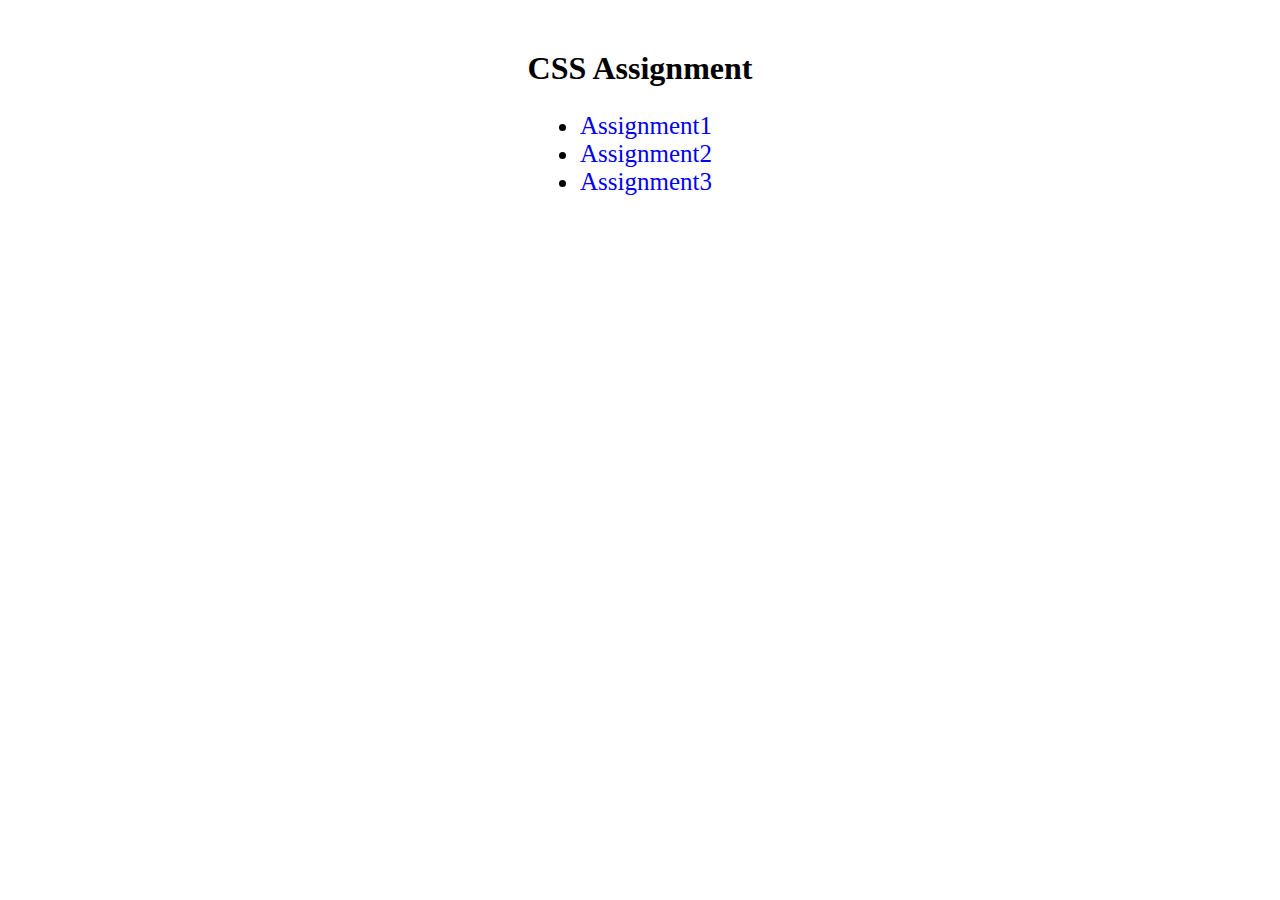
<file: index.html>
<!DOCTYPE html>
<html lang="en">
<head>
    <meta charset="UTF-8">
    <meta http-equiv="X-UA-Compatible" content="IE=edge">
    <meta name="viewport" content="width=device-width, initial-scale=1.0">
    <title>CSS Assignment</title>
    <link rel="stylesheet" href="style.css">
</head>
<body>
    <h1>CSS Assignment</h1>
    <div class="box">
        <ul>
            <li><a href="Assignment1/index.html">Assignment1</a></li>
            <li><a href="Assignment2/index.html">Assignment2</a></li>
            <li><a href="Assignment3/index.html">Assignment3</a></li>
        </ul>
    </div>
</body>
</html>
</file>
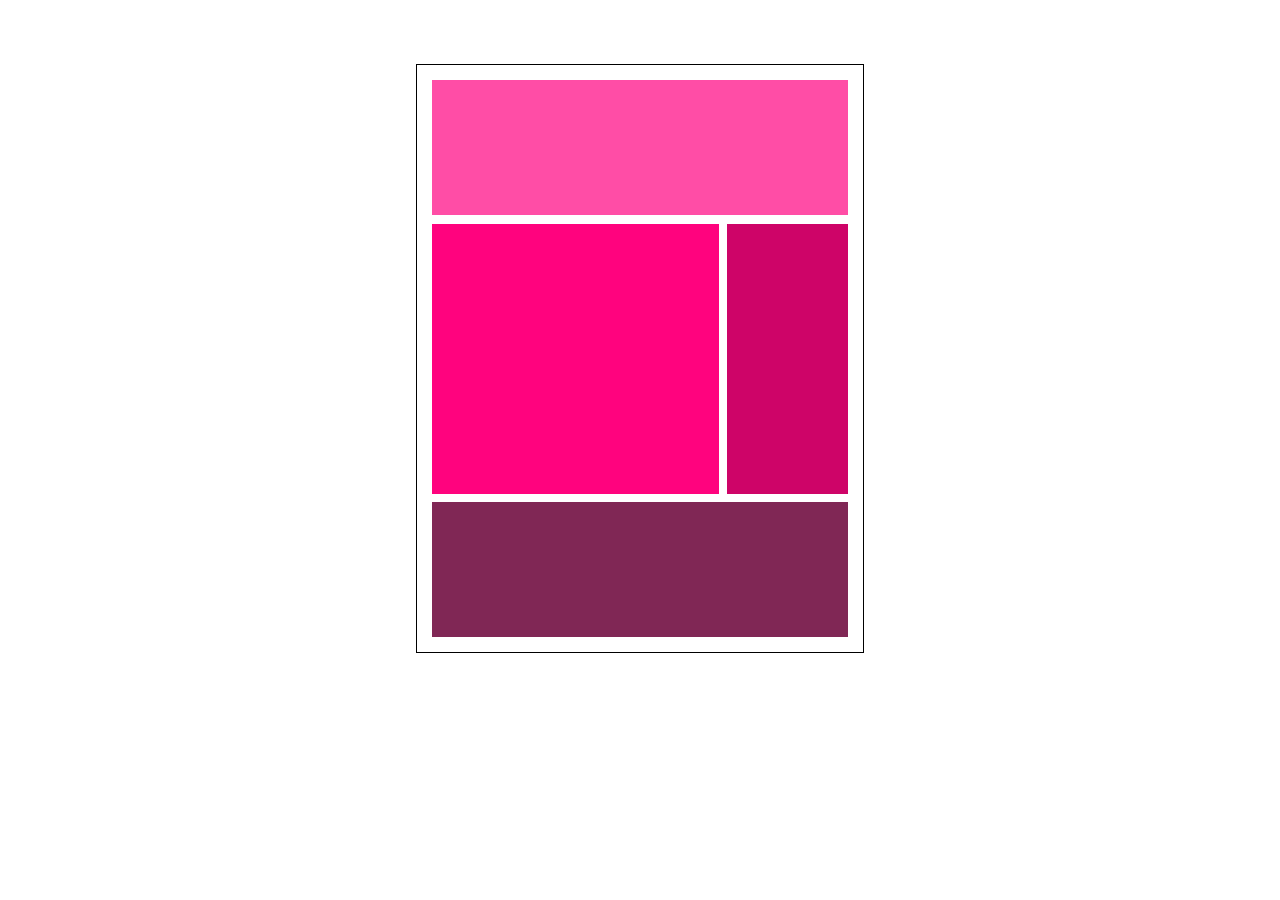
<file: Assignment1/index.html>
<!DOCTYPE html>
<html lang="en">
<head>
    <meta charset="UTF-8">
    <meta http-equiv="X-UA-Compatible" content="IE=edge">
    <meta name="viewport" content="width=device-width, initial-scale=1.0">
    
    <title>CSS Assignment 1</title>

    <link rel="stylesheet" href="style.css">
</head>
<body>
    <div class="box">
        <div class="box1"></div>
        <div class="float_box">
            <div class="box2"></div>
            <div class="box3"></div>
        </div>
        <div class="box4"></div>
    </div>
</body>
</html>
</file>
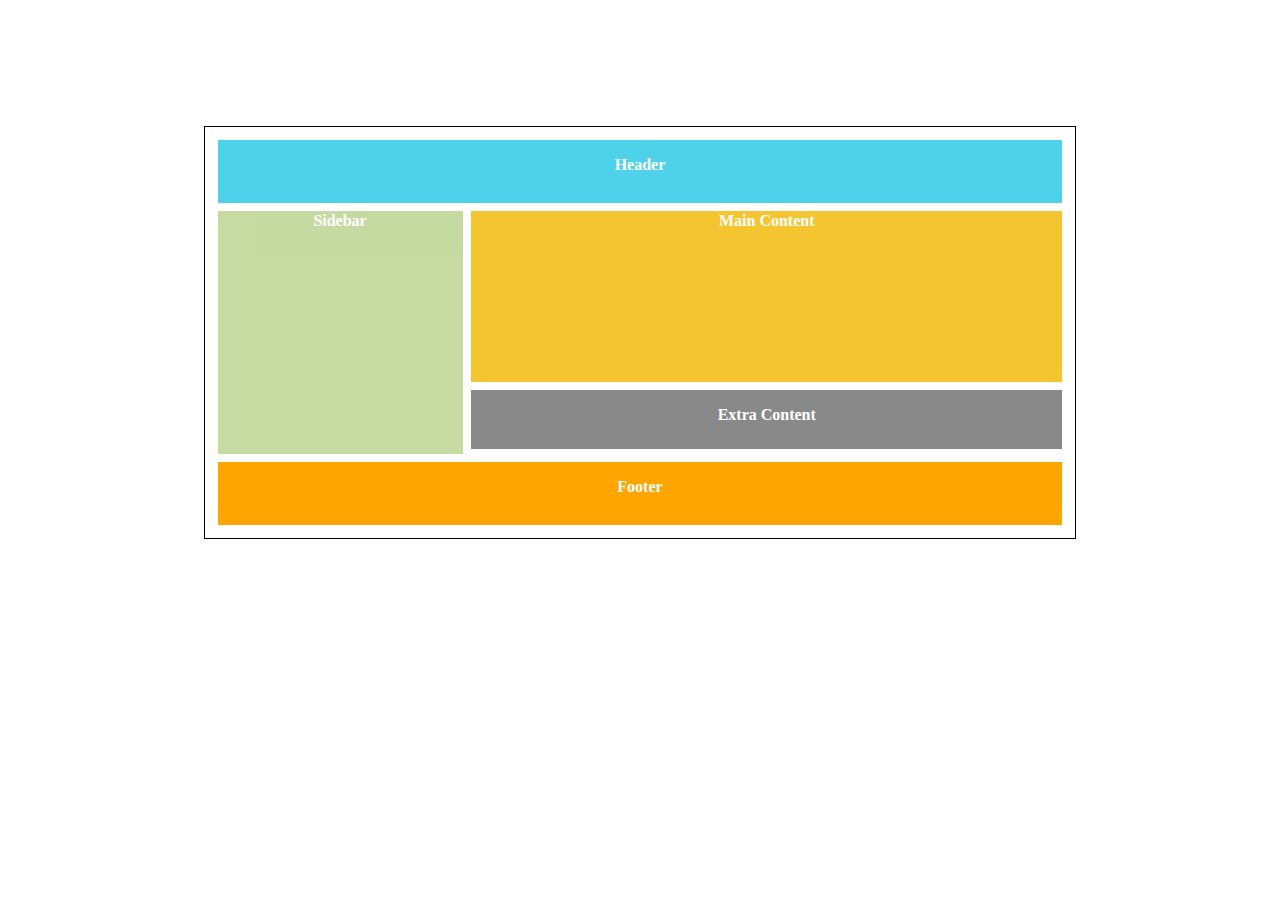
<file: Assignment2/index.html>
<!DOCTYPE html>
<html lang="en">
<head>
  <meta charset="UTF-8">
  <meta http-equiv="X-UA-Compatible" content="IE=edge">
  <meta name="viewport" content="width=device-width, initial-scale=1.0">
  <title>CSS ASSIGNMENT 2</title>

  <link rel="stylesheet" href="style.css">
</head>

<body>
  <div class="box">
    <div class="box1">
      <h4>Header</h4>
    </div>
    <div class="float_box">
      <div class="box2">
        <h4>Sidebar</h4>
      </div>
      <div class="box3">
        <h4>Main Content</h4>
      </div>
      <div class="box4">
        <h4>Extra Content</h4>
      </div>
    </div>
    <div class="box5">
      <h4>Footer</h4>
    </div>
  </div>
</body>
</html>
</file>
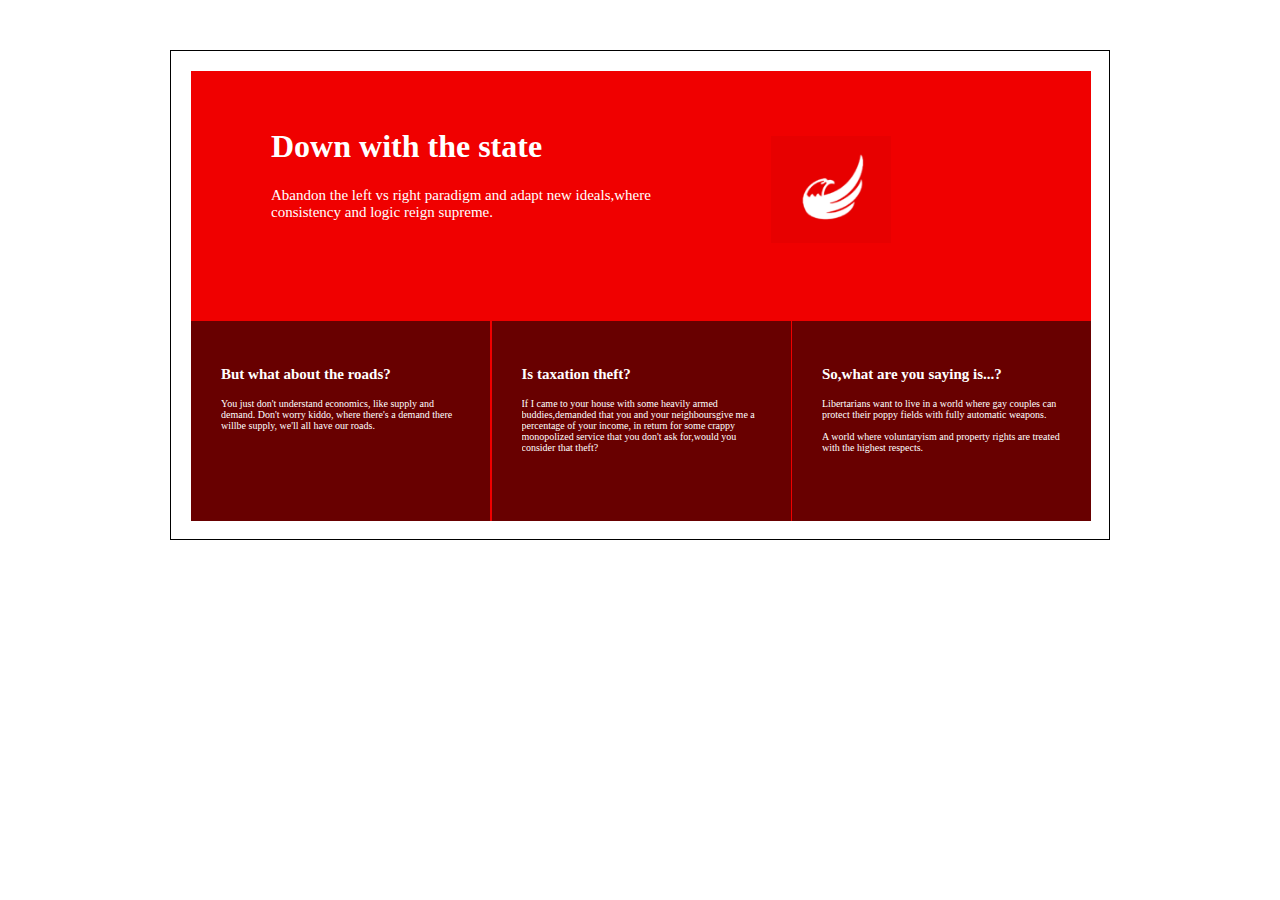
<file: Assignment3/index.html>
<!DOCTYPE html>
<html lang="en">
<head>
    <meta charset="UTF-8">
    <meta http-equiv="X-UA-Compatible" content="IE=edge">
    <meta name="viewport" content="width=device-width, initial-scale=1.0">
    <title>CSS ASSIGNMENT 3</title>

    <link rel="stylesheet" href="https://fonts.googleapis.com/css?family=Source+Sans+Pro:300,400,700">

    <link rel="stylesheet" href="style.css">
    
</head>
<body>
    <div class="box">
        <div class="inside">
            <br><br>
            <h1>Down with the state</h1>
            <p style="color: white; margin-left: 80px; font-size: 15px;">
                    Abandon the left vs right paradigm and adapt new ideals,where<br>
                    consistency and logic reign supreme.
            </p>

            <img src="logo.png">

        <div class="insidebox">
            <div class="box1">
                <h3>But what about the roads?</h3>
                <p>
                                You just don't understand economics, like supply and demand. Don't worry kiddo, where there's a demand there willbe supply, we'll all have our roads.
                </p>
            </div>
            <div class="box2">
                <h3>Is taxation theft?</h3>

                <p>
                        If I came to your house with some heavily armed buddies,demanded that you and your neighboursgive me a percentage of your income, in return for some crappy monopolized service that you don't ask for,would you consider that theft?
                </p>
            </div>
            <div class="box3">
                    <h3>So,what are you saying is...?</h3>

            <p>
                    Libertarians want to live in a world where gay couples can protect their poppy fields with fully automatic weapons.<br><br>

                    A world where voluntaryism and property rights are treated with the highest respects.
            </p>    
            </div>
        </div>
        </div>
    </div>
</body>
</html>
</file>
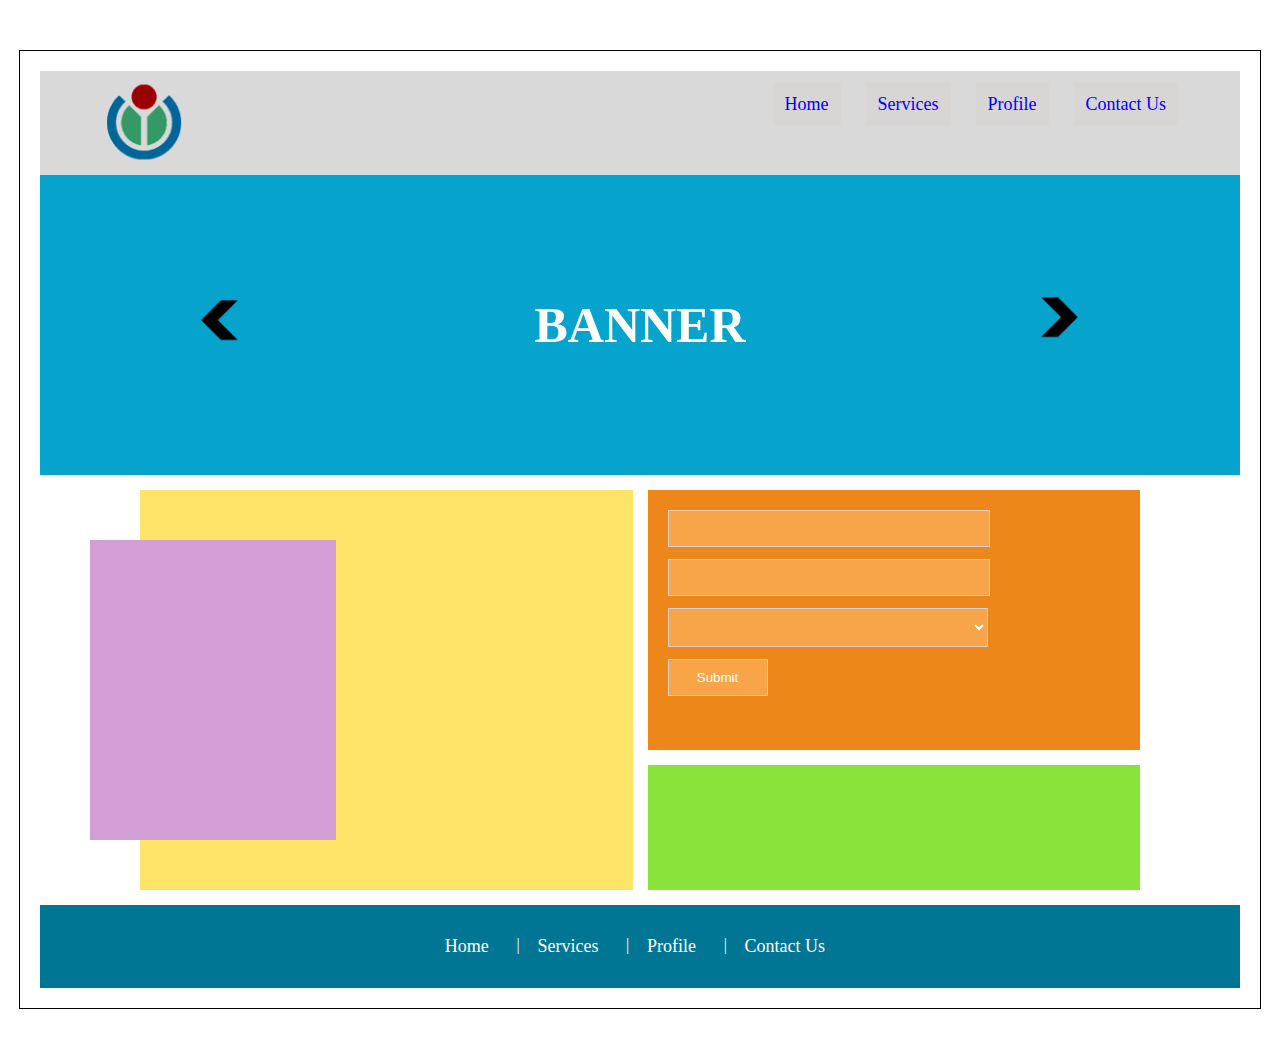
<file: Advance/Assignment1/index.html>
<!DOCTYPE html>
<html lang="en">
<head>
    <title>CSSAssignment</title>
    <link rel="stylesheet" href="style.css">
</head>
<body>
   <div class="box">
    <div>
        <nav class="navA">
            <div class="img">
                <img src="logo.png" alt="">
            </div>
            <div>
                <menu class="menuA">
                    <div><a href="index.html">Home</a></div>
                    <div><a href="index.html">Services</a></div>
                    <div><a href="index.html">Profile</a></div>
                    <div><a href="index.html">Contact Us</a></div>
                </menu>
            </div>
        </nav>
        <div class="banner">
            <div>
                <button><img src="leftArrow.png" alt=""></button>
            </div>
           <div>
                <h1>BANNER</h1>
           </div>
            <div>
                <button><img src="rightArrow.png" alt=""></button>
            </div>
        </div>
    </div>
    <section>
        <div class="sec">
            <div class="secA">
                <div class="secAa"></div>
            </div>
            <div class="secB">
                <div class="secBa">
                    <form action="GET">
                        <input type="text">
                        <input type="password">
                        <select name="select" id="">
                            <option value="opt1"></option>
                        </select>
                        <div><button>Submit</button></div>
                    </form>
                </div>
                <div class="secBb">
                </div>
            </div>
        </div>
    </section>
    <footer>
        <nav class="navB">
            <menu class="menuB">
                <div><a href="index.html">Home</a></div>
                <div>|</div>
                <div><a href="index.html">Services</a></div>
                <div>|</div>
                <div><a href="index.html">Profile</a></div>
                <div>|</div>
                <div><a href="index.html">Contact Us</a></div>
            </menu>
        </nav>
    </footer>
   </div>
</body>
</html>
</file>
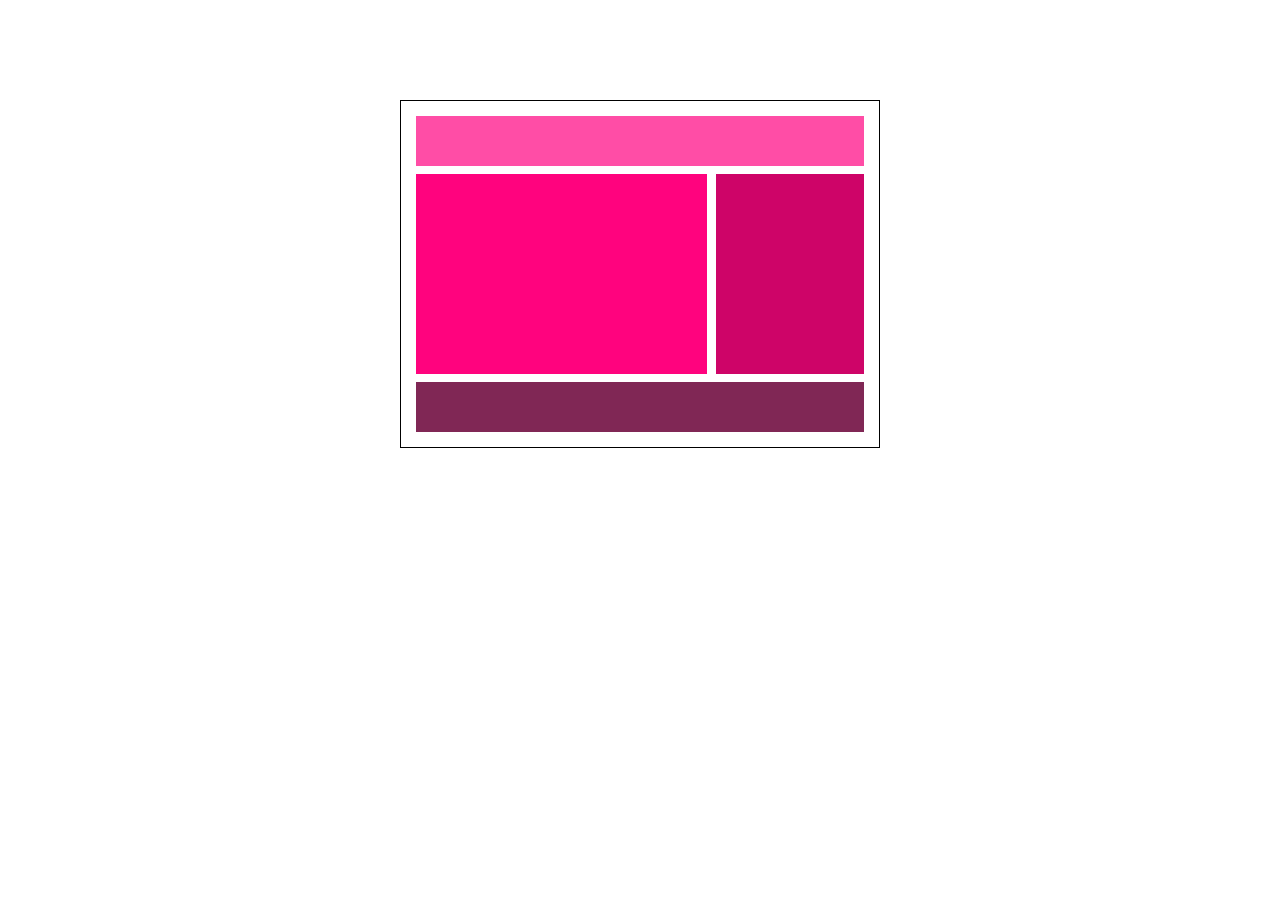
<file: Basic/New/Assignment1/index.html>
<!DOCTYPE html>
<html lang="en">
<head>
    <meta charset="UTF-8">
    <meta http-equiv="X-UA-Compatible" content="IE=edge">
    <meta name="viewport" content="width=device-width, initial-scale=1.0">
    <title>Document</title>
    <link rel="stylesheet" href="style.css">
</head>
<body>
    <div class="box">
        <div class="top"></div>
        <div class="middle">
            <div class="left"></div>
            <div class="right"></div>
        </div>
        <div class="bottom"></div>
    </div>
</body>
</html>
</file>
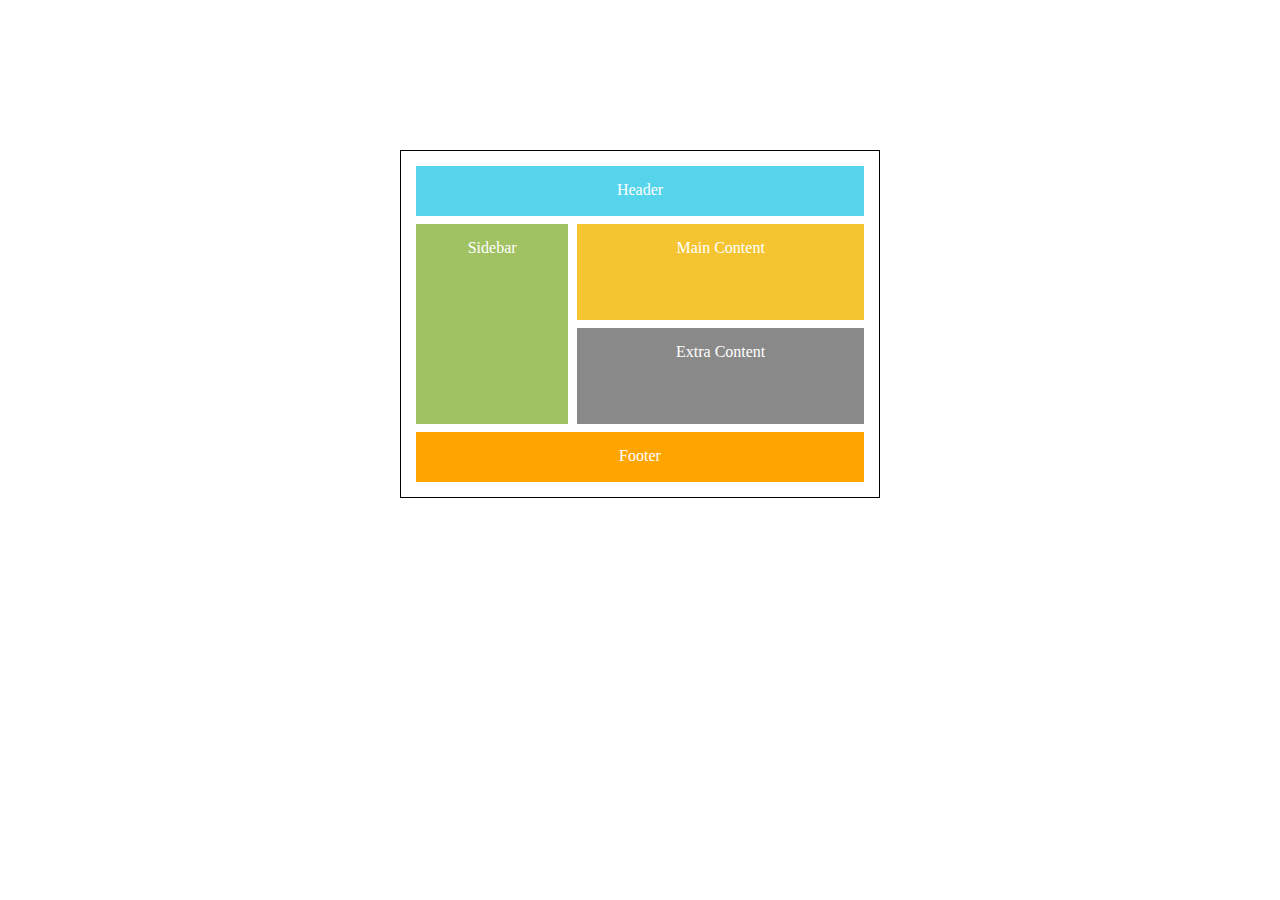
<file: Basic/New/Assignment2/index.html>
<!DOCTYPE html>
<html lang="en">
<head>
    <meta charset="UTF-8">
    <meta http-equiv="X-UA-Compatible" content="IE=edge">
    <meta name="viewport" content="width=device-width, initial-scale=1.0">
    <title>CSSAssignment</title>

    <link rel="stylesheet" href="style.css">
</head>
<body>
    <div class="box">
        <div class="top">
            <div>Header</div>
        </div>
        <div class="mid">
            <div class="left">
                <div>Sidebar</div>
            </div>
            <div class="rightTop">
                <div>Main Content</div>
            </div>
            <div class="rightBottom">
                <div>Extra Content</div>
            </div>
        </div>
        <div class="down">
            <div>Footer</div>
        </div>
    </div>
</body>
</html>
</file>
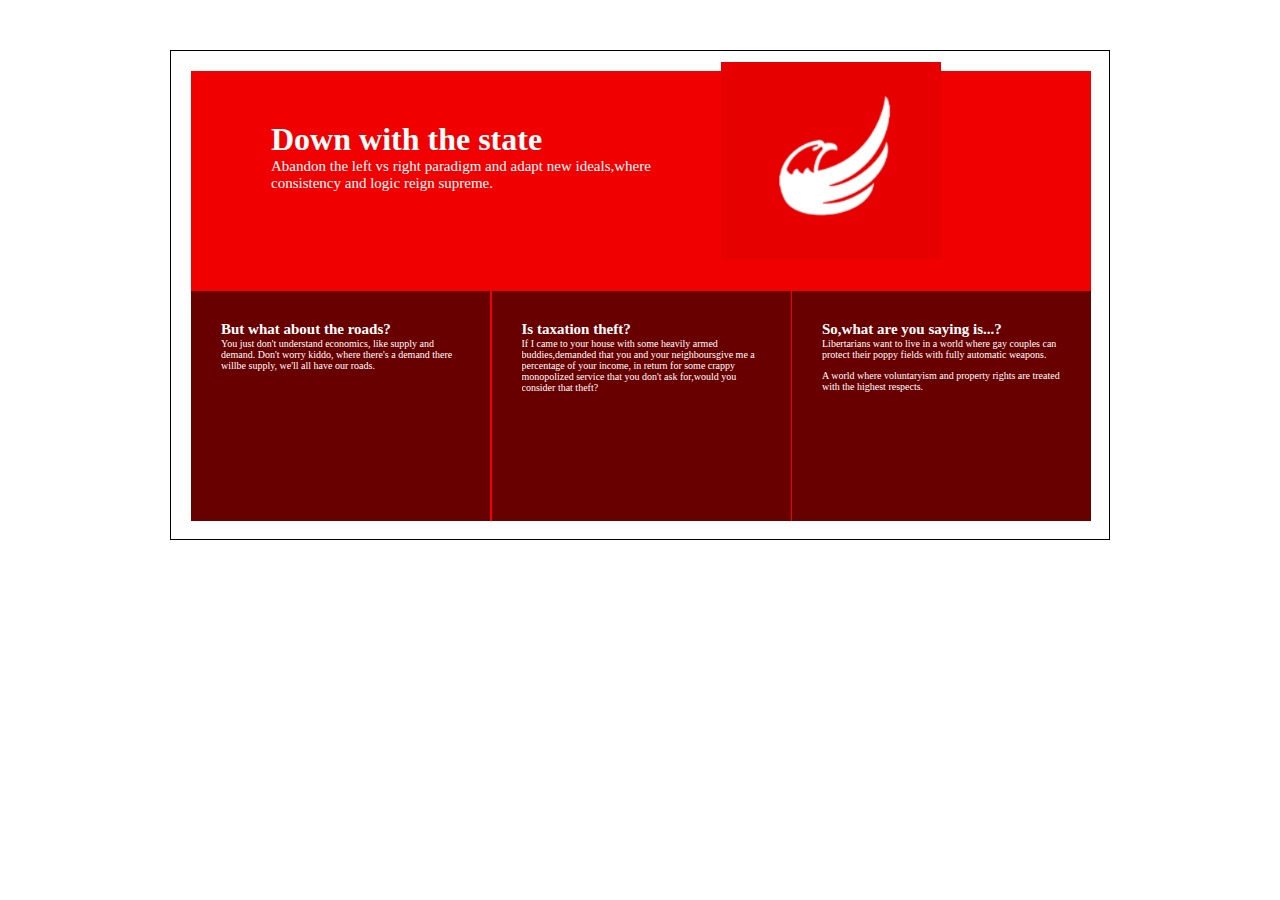
<file: Basic/New/Assignment3/index.html>
<!DOCTYPE html>
<html lang="en">
<head>
    <meta charset="UTF-8">
    <meta http-equiv="X-UA-Compatible" content="IE=edge">
    <meta name="viewport" content="width=device-width, initial-scale=1.0">
    <title>CSS ASSIGNMENT 3</title>

    <link rel="stylesheet" href="https://fonts.googleapis.com/css?family=Source+Sans+Pro:300,400,700">

    <link rel="stylesheet" href="style.css">
    
</head>
<body>
    <div class="box">
        <div class="inside">
            <h1>Down with the state</h1>
            <p style="color: white; margin-left: 80px; font-size: 15px;">
                    Abandon the left vs right paradigm and adapt new ideals,where<br>
                    consistency and logic reign supreme.
            </p>

            <img src="logo.png">

        <div class="insidebox">
            <div class="box1">
                <h3>But what about the roads?</h3>
                <p>
                                You just don't understand economics, like supply and demand. Don't worry kiddo, where there's a demand there willbe supply, we'll all have our roads.
                </p>
            </div>
            <div class="box2">
                <h3>Is taxation theft?</h3>

                <p>
                        If I came to your house with some heavily armed buddies,demanded that you and your neighboursgive me a percentage of your income, in return for some crappy monopolized service that you don't ask for,would you consider that theft?
                </p>
            </div>
            <div class="box3">
                    <h3>So,what are you saying is...?</h3>

            <p>
                    Libertarians want to live in a world where gay couples can protect their poppy fields with fully automatic weapons.
                    <div id="last">
                    A world where voluntaryism and property rights are treated with the highest respects.
                </div>
            </p>    
            </div>
        </div>
        </div>
    </div>
</body>
</html>
</file>
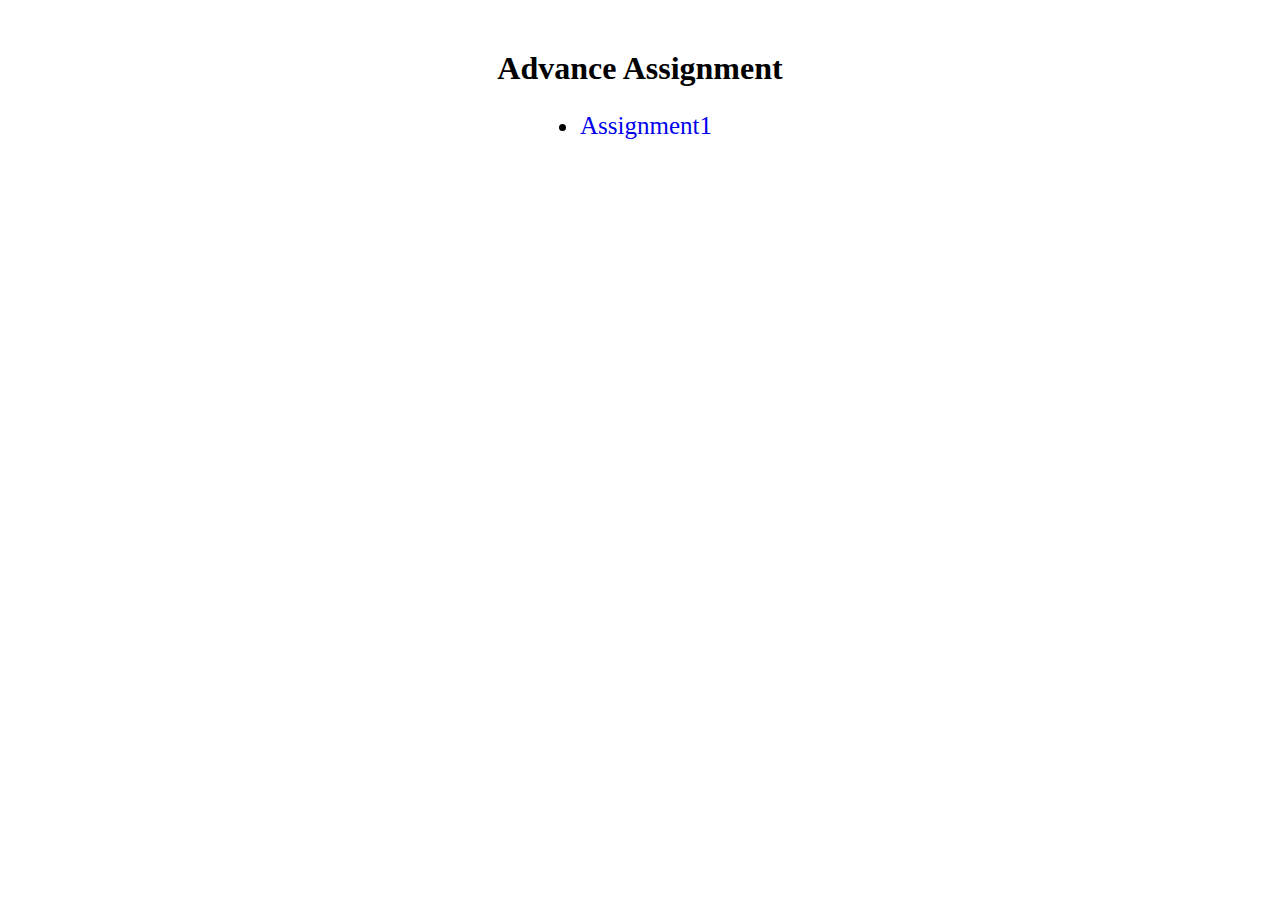
<file: advance.html>
<!DOCTYPE html>
<html lang="en">
<head>
    <meta charset="UTF-8">
    <meta http-equiv="X-UA-Compatible" content="IE=edge">
    <meta name="viewport" content="width=device-width, initial-scale=1.0">
    <title>Advance</title>
    <link rel="stylesheet" href="style.css">
</head>
<body>
    <h1>Advance Assignment</h1>
    <div class="box">
        <ul>
            <li><a href="Advance/Assignment1/index.html">Assignment1</a></li>
        </ul>
    </div>
</body>
</html>
</file>
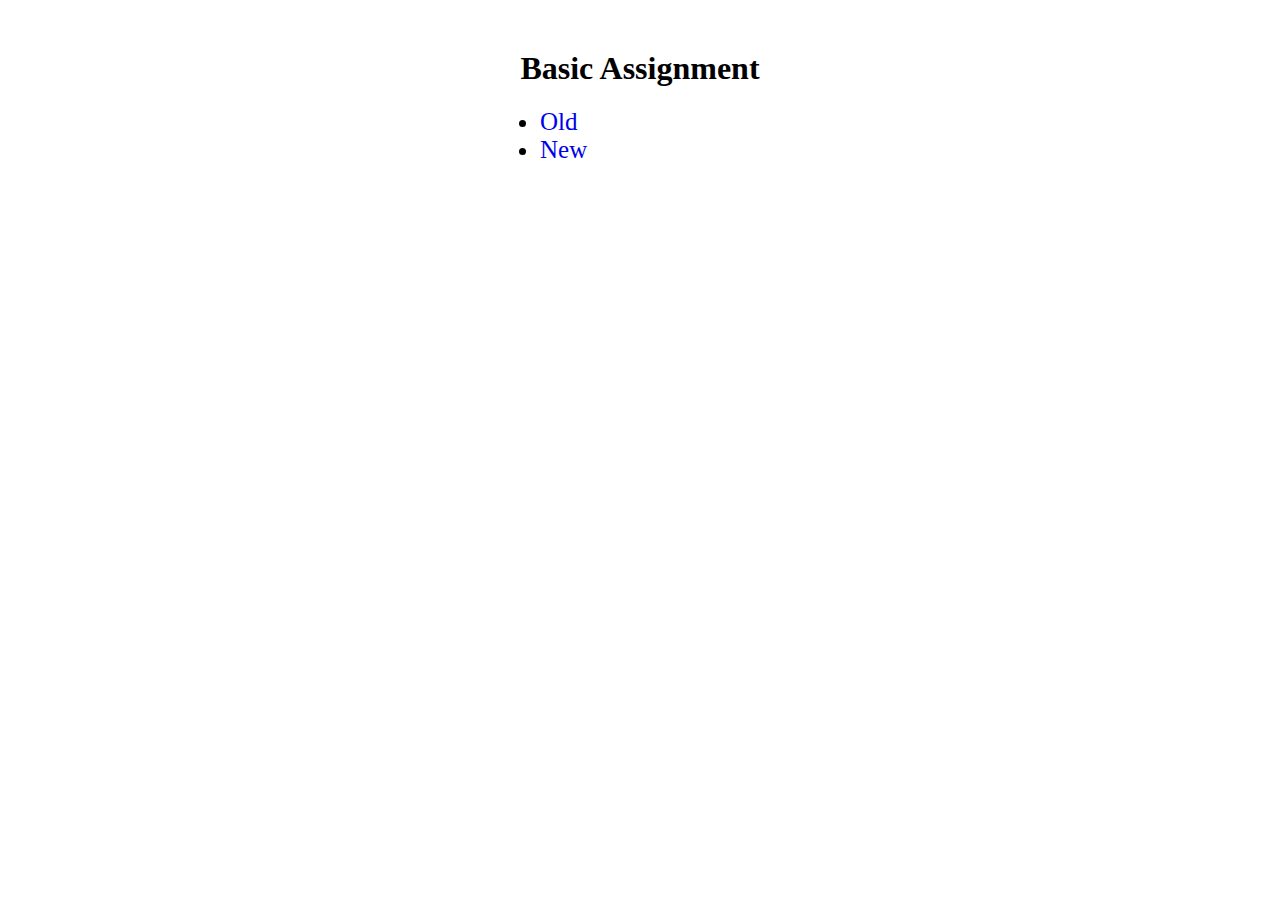
<file: basic.html>
<!DOCTYPE html>
<html lang="en">
<head>
    <meta charset="UTF-8">
    <meta http-equiv="X-UA-Compatible" content="IE=edge">
    <meta name="viewport" content="width=device-width, initial-scale=1.0">
    <title>CSS Basic</title>

    <link rel="stylesheet" href="style.css">
</head>
<body>
    <h1>Basic Assignment</h1>
    <div class="box">
        <li><a href="old.html">Old</a></li>
        <li><a href="new.html">New</a></li>
    </div>
</body>
</html>
</file>
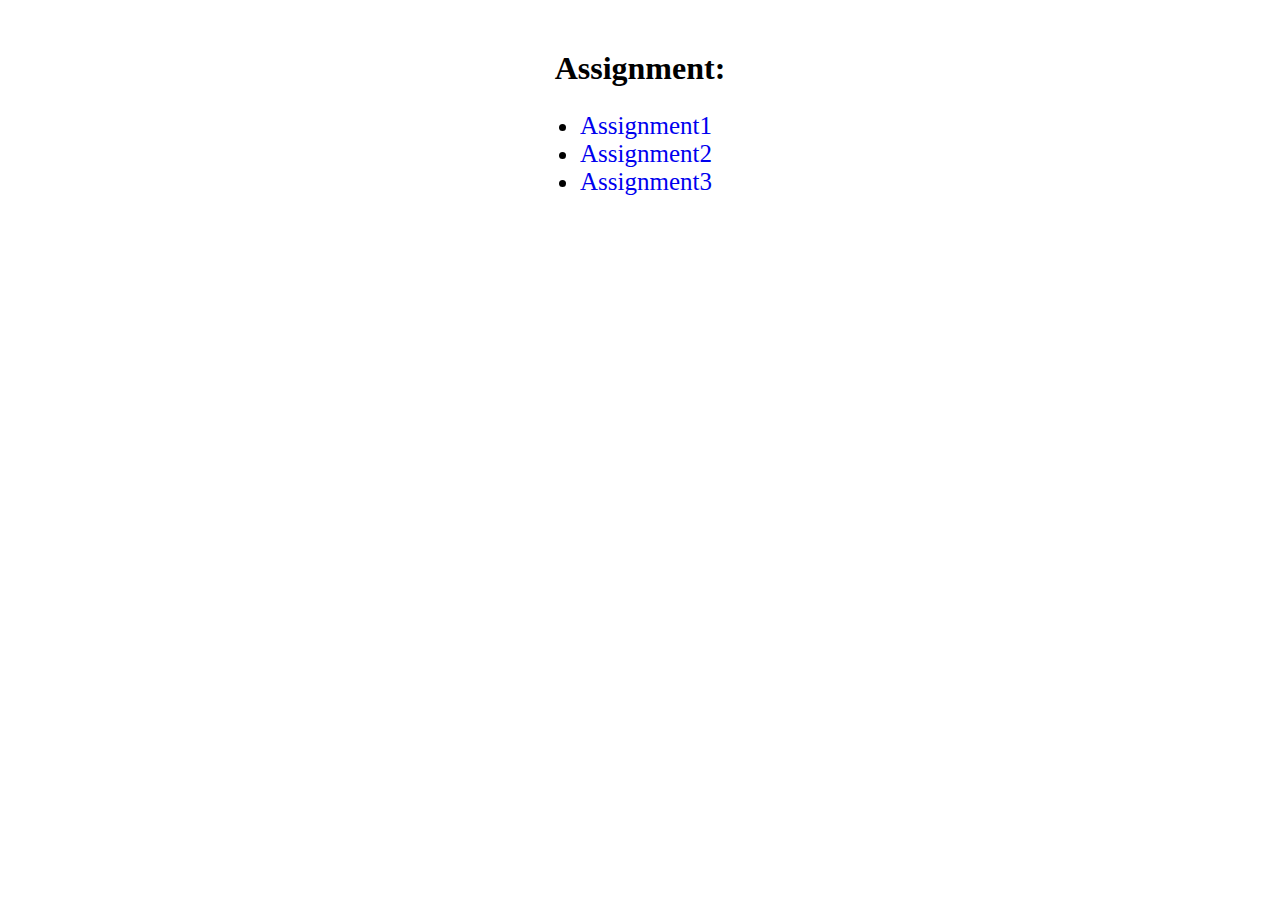
<file: new.html>
<!DOCTYPE html>
<html lang="en">
<head>
    <meta charset="UTF-8">
    <meta http-equiv="X-UA-Compatible" content="IE=edge">
    <meta name="viewport" content="width=device-width, initial-scale=1.0">
    <title>New</title>

    <link rel="stylesheet" href="style.css">
</head>
<body>
    <h1>Assignment:</h1>
    <div class="box">
        <ul>
            <li><a href="Basic/New/Assignment1/index.html">Assignment1</a></li>
            <li><a href="Basic/New/Assignment2/index.html">Assignment2</a></li>
            <li><a href="Basic/New/Assignment3/index.html">Assignment3</a></li>
        </ul>
    </div>
</body>
</html>
</file>
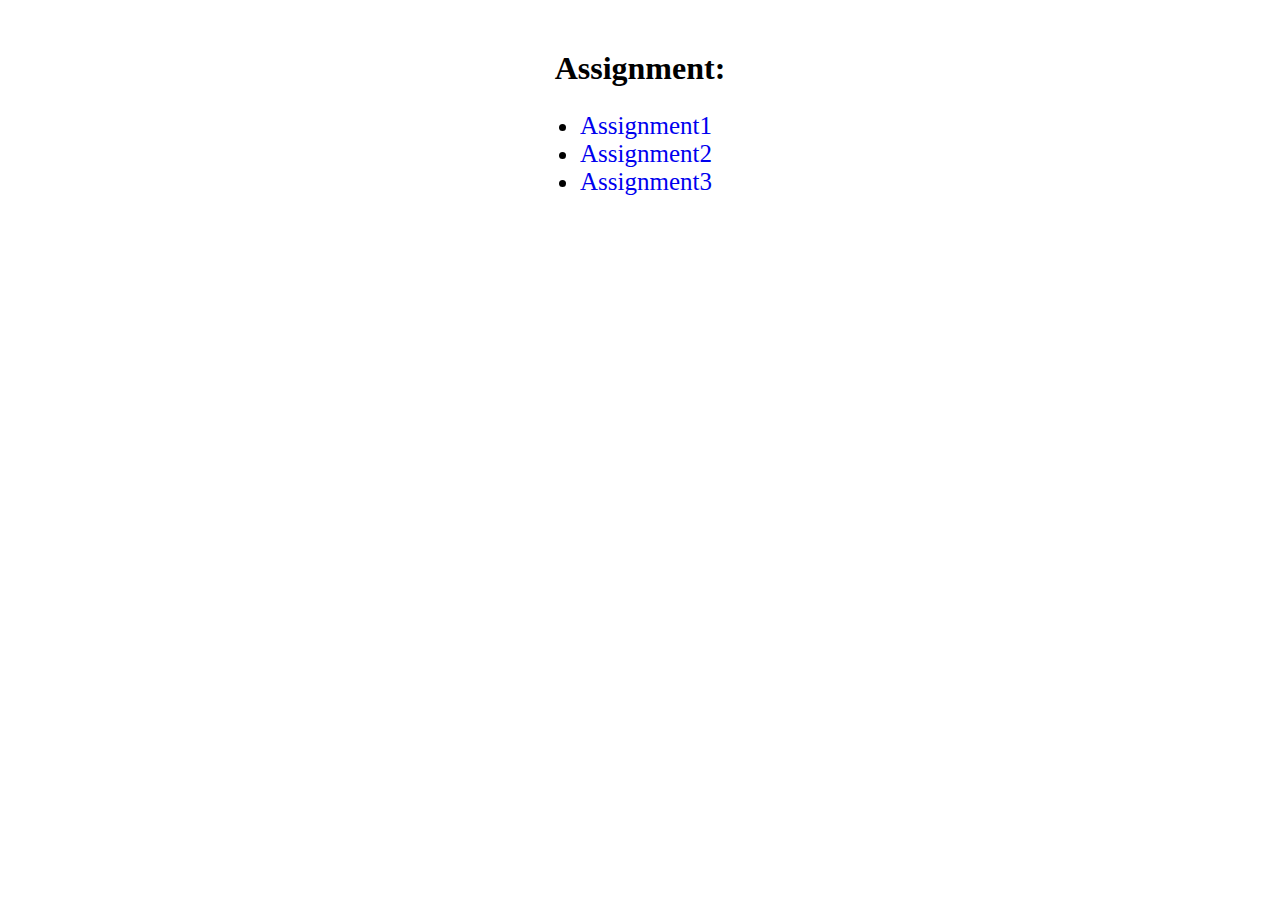
<file: old.html>
<!DOCTYPE html>
<html lang="en">
<head>
    <meta charset="UTF-8">
    <meta http-equiv="X-UA-Compatible" content="IE=edge">
    <meta name="viewport" content="width=device-width, initial-scale=1.0">
    <title>Old</title>

    <link rel="stylesheet" href="style.css">
</head>
<body>
    <h1>Assignment:</h1>
    <div class="box">
        <ul>
            <li><a href="Basic/Old/Assignment1/index.html">Assignment1</a></li>
            <li><a href="Basic/Old/Assignment2/index.html">Assignment2</a></li>
            <li><a href="Basic/Old/Assignment3/index.html">Assignment3</a></li>
        </ul>
    </div>
</body>
</html>
</file>
<file: style.css>
.div
{
    box-sizing: border-box;
}

.box
{
    /* height: 100px; */
    width: 300px;
    background-color: white;
    /* border: 1px solid; */
    margin: 10px auto;
    font-size: 25px;
    font-weight: 500;
    padding-left: 100px;
}

h1
{
    margin-top: 50px;
    text-align: center;
}

a
{
    text-decoration: none;
}

a:hover
{
    color: blueviolet;
}
</file>
<file: Assignment1/style.css>
div
        {
            box-sizing: border-box;
        }

        .box
        {
            background-color: white;
            padding: 1.2%;
            width: 35%;
            border-style: solid;
            border-width: 1px;
            margin: 5% auto;
        }

        .box1
        {
            width: 100%;
            height: 15vh;
            background-color:rgba(255,77,166,255);
            margin-bottom: 2%;
        }

        .box2
        {
            float: left;
            width: 69%;
            height: 30vh;
            background-color: rgba(255,3,126,255);
        }

        .box3
        {
            float: right;
            width: 29%;
            height: 30vh;
            background-color: rgba(206,4,104,255);
        }

        .box4
        {
            margin-top: 2%;
            width: 100%;
            height: 15vh;
            background-color: rgba(128,39,85,255);
        }

        .float_box
        {
            height: 30vh;
            width: 100%;
        }

        .float_box::after
        {
            display: table;
            clear: both;
            content: "";
        }

        body
        {
            margin: 0;
            padding: 0;
        }
/* 
        @media screen and (max-width: 0px) {
  
            .box {
                width: 70%;
            } */
</file>
<file: Assignment2/style.css>
div
{
  box-sizing: border-box;
  overflow: hidden;
}

h4
{
  color: white;
  margin: 0px;
  vertical-align: middle;
  line-height: normal;
  display: inline-block;
}

.box
{
  background-color: white;
  padding: 1%;
  border-style: solid;
  border-width: 1px;
  width: 69%;
  height: 48%;
  text-align: center;
  margin: 10% auto;
}

.box1
{
  width: 100%;
  height: 7vh;
  background-color: rgba(78,210,234,255);
  margin-bottom: 0.5em;
  line-height: 300%;
}

.float_box
{
  width: 100%;
  height: 27vh;
}

.box2
{
  float: left;
  width: 29%;
  height: 27vh;
  background-color:rgba(160,194,99,255);
  opacity: 0.6;
}

.box3
{
  float: right;
  width: 70%;
  height: 19vh;
  background-color: rgba(245,197,49,255);
  margin-bottom: 0.5em;
}

.box4
{
  float: right;
  width: 70%;
  height: 6.6vh;
  background-color: rgba(137,137,137,255);
  line-height: 300%;
}

.box5
{
  margin-top: 0.5em;
  width: 100%;
  height: 7vh;
  background-color: rgba(255,165,0,255);
  line-height: 300%;
}
</file>
<file: Assignment3/style.css>
div
{
    box-sizing: border-box;
}

.box
{
    background-color: white;
    border: 1px solid black;
    padding: 20px;
    width: 940px;
    height: 490px;
    font-family: cursive;
    margin: 50px auto;
}

.inside
{
    background-color: #F00000;
    width: 900px;
    height: 450px;
    position: relative;
    display: inline-block;
}

.insidebox
{
    position: absolute;
    bottom: 0px;
    width: 900px;
    height: 200px;
    text-align: left;
    color: white;
}

.box1,.box2,.box3
{
    padding: 30px;
    height: 200px;
    width: 299px;
    background-color: #680000;
}

.box1, .box2
{
    float: left;
    margin-right: 1.5px;
}

.box3
{
    float: right;
}

h3
{
    font-size: 15px;
    display: block;
}

p
{
    font-size: 10px;
    overflow: auto;
}

h1
{
    color: white;
    margin-left: 80px;
}

img
{
    margin-right: 200px;
    float: right;
    width: 120px;
    margin-top: -100px;
}
</file>
<file: Advance/Assignment1/style.css>
.box{
    width: 1200px;
    margin: 50px auto;
    border: 1px solid black;
    padding: 20px;
}

a{
    text-decoration: none;
}

h1
{
    color: white;
}

.navA{
    display: flex;
    justify-content: space-between;
    padding: 7px;
    background-color: rgba(217,217,217,255);
}

.img{
    width: "55";
    height: "55";
    margin-left: 50px;
}

.menuA{
    display: flex;
    margin-right: 30px;
}

.menuA a{
    color: blue;
    margin-right: 25px;
    padding: 12px;
    font-size: 18px;
    background-color: rgb(216, 213, 213);
}

.menuA a:hover{
    background-color: black;
    color: white;
}

.banner{
    height: 300px;
    display: flex;
    justify-content: space-around;
    align-items: center;
    color: white;
    background-color: rgba(6,163,204,255);
    width: "50"; 
    height: "60";
}

.banner h1{
    font-size: 50px;
}

.banner img{
    cursor: pointer;
}

.banner button{
    border: none;
    background-color: rgba(6,163,204,255);
}

section{
    margin-top: 15px;
    margin-bottom: 15px;
}

.sec{
    display: flex;
    margin: 0 auto;
    width: 1000px;
}

.secA{
    background-color: rgba(255,228,105,255);
    height: 400px;
    width: 50%;
    display: flex;
    align-items: center;
}

.secAa{
    height: 300px;
    width: 50%;
    background-color: rgba(211,158,214,255);;
    margin-left: -50px;
}

.secB{
    width: 50%;
    margin-left: 15px;
}

.secBa{
    background-color: rgba(237,135,25,255);
    width: 100%;
    height: 260px;
}

.secBb{
    background-color: rgba(138,227,59,255);
    width: 100%;
    height: 125px;
    margin-top: 15px;
}

form{
    padding: 20px;
}

form input{
    margin-bottom: 12px;
    padding: 10px;
    background-color: rgba(248,165,73,255);
    border: 1px solid rgb(216, 209, 209);
    color: white;
    width: 300px;
}

form select
{
    margin-bottom: 12px;
    padding: 10px;
    background-color: rgba(248,165,73,255);
    border: 1px solid rgb(216, 209, 209);
    color: white;
    width: 320px;
}

button
{
    margin-bottom: 12px;
    padding: 10px;
    background-color: rgba(248,165,73,255);
    border: 1px solid rgb(216, 209, 209);
    color: white;
    width: 100px;
}

.navB{
    display: flex;
    justify-content: center;
    color: white;
    background-color: rgba(0,118,148,255);
}

.menuB{
    width: 35%;
    padding: 15px;
    display: flex;
    justify-content: space-around;
}

.menuB a{
    color: white;
    margin-right: 10px;
    padding: 12px;
    font-size: 18px;
    background-color:rgba(0,118,148,255);
}

.menuB a:hover{
    color: white;
    background-color: black;
}
</file>
<file: Basic/New/Assignment1/style.css>
*{
    padding: 0;
    margin: 0;
    box-sizing: content-box;
}

.box
{
    height: 316px;
    width: 35%;
    background-color: white;
    margin: 100px auto;
    border: 1px solid black;
    padding: 15px;
}

.top
{
    height: 50px;
    width: 100%;
    float: left;
    background-color: rgba(255,77,166,255);
    margin-bottom: 8px;
}

.middle
{
    width: 100%;
    float: left;
    margin-bottom: 8px;
}

.left
{
    height: 200px;
    width: 65%;
    float: left;
    background-color: rgba(255,3,126,255);
    margin-right: 2px;
}

.right
{
    height: 200px;
    width: 33%;
    float: right;
    background-color: rgba(206,4,104,255);
}

.bottom
{
    height: 50px;
    width: 100%;
    float: left;
    background-color: rgba(128,39,85,255);
}
</file>
<file: Basic/New/Assignment2/style.css>
*
{
    padding: 0;
    margin: 0;
    box-sizing: content-box;
    color: white;
}

.box
{
    line-height: 300%;
    text-align: center;
    background-color: white;
    width: 35%;
    height: 316px;
    margin: 150px auto;
    border: 1px solid black;
    padding: 15px;
}

.top
{
    width: 100%;
    height: 50px;
    background-color: rgba(85,212,235,255);
    margin-bottom: 8px;
}

.mid
{
    width: 100%;
    float: left;
    margin-bottom: 8px;
}

.left
{
    width: 34%;
    height: 200px;
    background-color: rgba(160,194,99,255);
    float: left;
}

.rightTop
{
    width: 64%;
    height: 96px;
    background-color: rgba(245,197,49,255);
    float: right;
    margin-bottom: 8px;
}

.rightBottom
{
    width: 64%;
    height: 96px;
    background-color: rgba(137,137,137,255);
    float: right;
}

.down
{
    float: left;
    width: 100%;
    height: 50px;
    background-color: rgba(255,165,0,255);
    margin-bottom: 8px;
}
</file>
<file: Basic/New/Assignment3/style.css>
*
{
    margin: 0;
    padding: 0;
    box-sizing: border-box;
}

.box
{
    background-color: white;
    border: 1px solid black;
    padding: 20px;
    width: 940px;
    height: 490px;
    font-family: cursive;
    margin: 50px auto;
}

.inside
{
    background-color: #F00000;
    width: 900px;
    height: 450px;
    position: relative;
    display: inline-block;
}

.insidebox
{
    position: absolute;
    bottom: 30px;
    width: 900px;
    height: 200px;
    text-align: left;
    color: white;
}

.box1,.box2,.box3
{
    padding: 30px;
    height: 230px;
    width: 299px;
    background-color: #680000;
}

.box1, .box2
{
    float: left;
    margin-right: 1.5px;
}

.box3
{
    float: right;
}

h3
{
    font-size: 15px;
    display: block;
}

p
{
    font-size: 10px;
    overflow: auto;
}

h1
{
    color: white;
    margin-left: 80px;
    margin-top: 50px;
}

img
{
    margin-right: 150px;
    float: right;
    width: 220px;
    margin-top: -130px;
}

#last
{
    padding: 10px 0px;
    font-size: 10px;
    overflow: auto;
}
</file>
